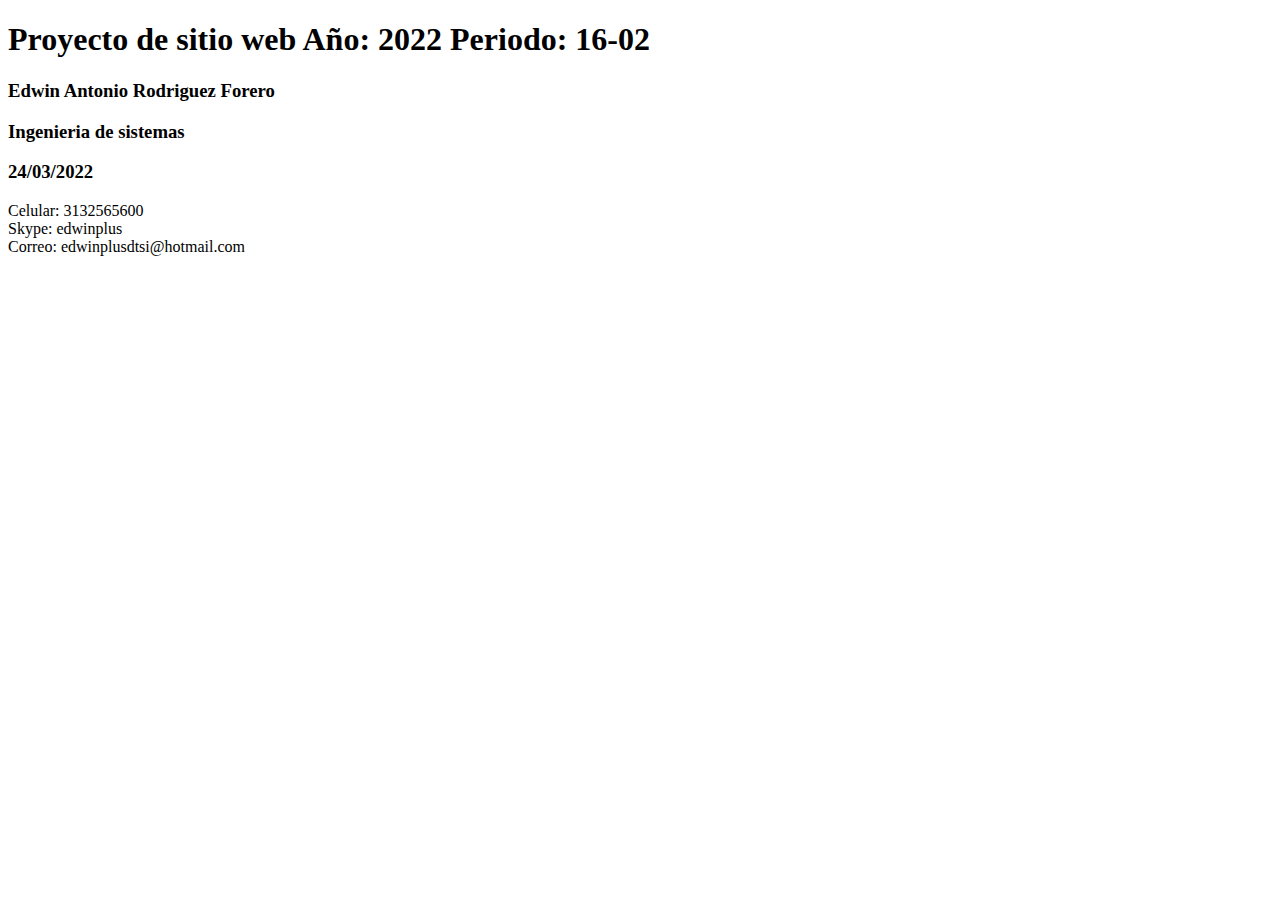
<file: Fase2/index.html>
<!DOCTYPE html>
<html lang="en">
<head>
    <meta charset="UTF-8">
    <meta http-equiv="X-UA-Compatible" content="IE=edge">
    <meta name="viewport" content="width=device-width, initial-scale=1.0">
    <title>Document</title>
</head>
<body>
    <h1>
        Proyecto de sitio web Año: 2022 Periodo: 16-02 
    </h1>

    <h3>
        Edwin Antonio Rodriguez Forero  
    </h3>
   
    <h3>
        Ingenieria de sistemas
    </h3>
    <h3>
        24/03/2022  
    </h3>
    <p>
        Celular: 3132565600 <br>

        Skype: edwinplus <br>

        Correo: edwinplusdtsi@hotmail.com <br>
    </p>
</body>
</html>
</file>
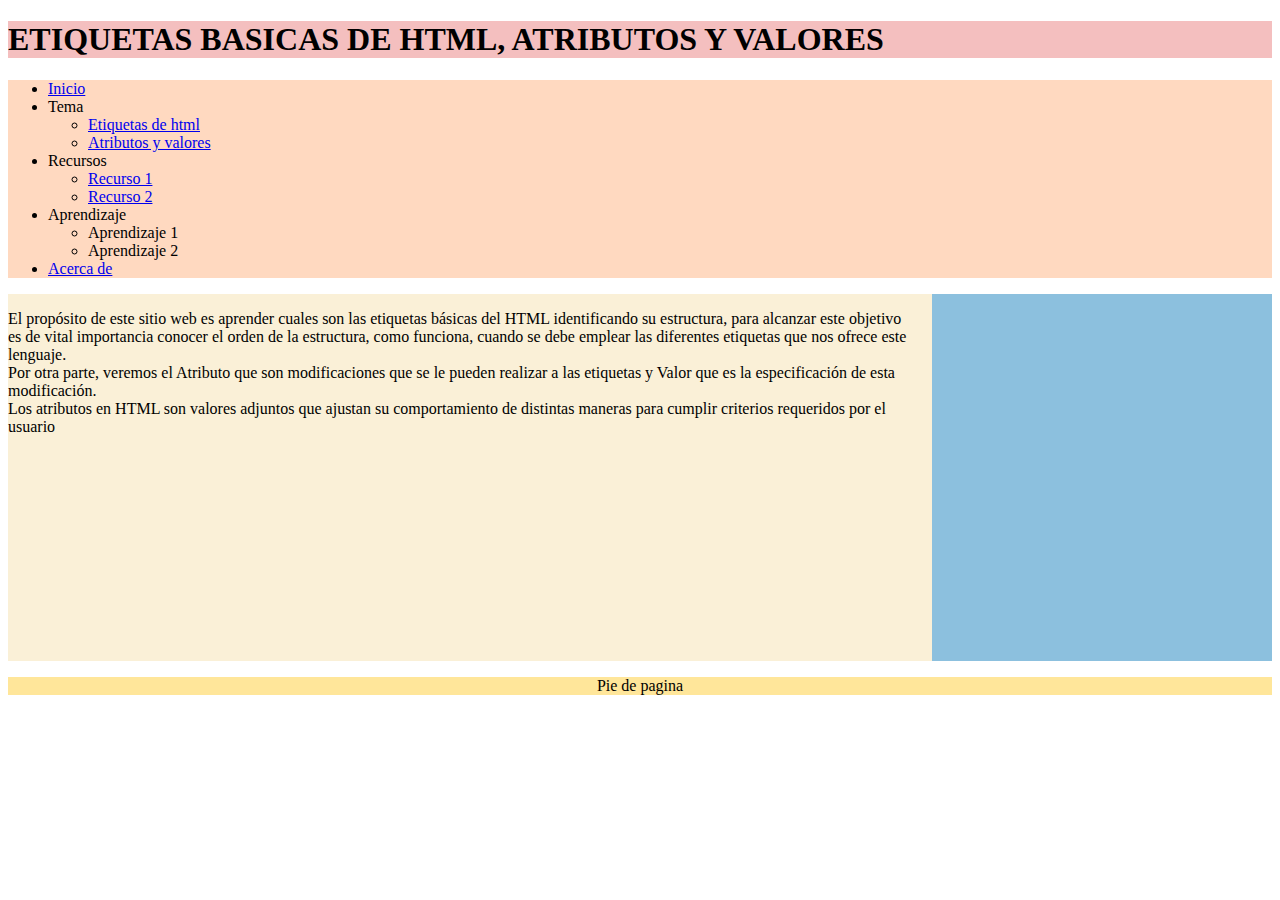
<file: Fase3/index.html>
<!DOCTYPE html>
<html lang="en">

<head>
    <meta charset="UTF-8">
    <meta http-equiv="X-UA-Compatible" content="IE=edge">
    <meta name="viewport" content="width=device-width, initial-scale=1.0">
    <title>Document</title>
    <link rel="stylesheet" href="css/estilos.css">
</head>

<body>
    <header>
        <h1>
            ETIQUETAS BASICAS DE HTML, ATRIBUTOS Y VALORES
        </h1>
    </header>
    <nav>
        <ul>
            <li><a href="index.html">Inicio</a></li>
            <li>Tema
                <ul>
                    <li><a href="tema1.html">Etiquetas de html</a></li>
                    <li><a href="tema2.html">Atributos y valores</a></li>
                </ul>
            </li>
            <li>Recursos
                <ul>
                    <li><a href="recurso1.html">Recurso 1</a></li>
                    <li><a href="recurso2.html">Recurso 2</a> </li>

                </ul>

            </li>
            <li>Aprendizaje</li>
            <ul>
                <li>Aprendizaje 1</li>
                <li>Aprendizaje 2</li>
            </ul>
            <li><a href="autor.html">Acerca de</a></li>
        </ul>
    </nav>
    <main>
        <section>
            <article>
                <p>
                    El propósito de este sitio web es aprender cuales son las etiquetas
                    básicas del HTML identificando su estructura, para alcanzar este objetivo<br>
                    es de vital importancia conocer el orden de la estructura, como funciona,
                    cuando se debe emplear las diferentes etiquetas que nos ofrece este lenguaje.<br>
                    Por otra parte, veremos el Atributo que son modificaciones que se le pueden
                    realizar a las etiquetas y Valor que es la especificación de esta modificación. <br>
                    Los atributos en HTML son valores adjuntos que ajustan
                    su comportamiento de distintas maneras para cumplir criterios
                    requeridos por el usuario


                </p>
            </article>
            <p>

            </p>
            <article>

            </article>
        </section>
        <aside>
            <p><iframe
                    src="https://www.facebook.com/plugins/page.php?href=https%3A%2F%2Fwww.facebook.com%2FUniversidadUNAD%2F&tabs=timeline&width=340&height=331&small_header=false&adapt_container_width=true&hide_cover=false&show_facepile=true&appId"
                    width="340" height="331" style="border:none;overflow:hidden" scrolling="no" frameborder="0"
                    allowfullscreen="true"
                    allow="autoplay; clipboard-write; encrypted-media; picture-in-picture; web-share"></iframe></p>
        </aside>
    </main>
    <footer>
        <p>Pie de pagina</p>
    </footer>
</body>

</html>
</file>
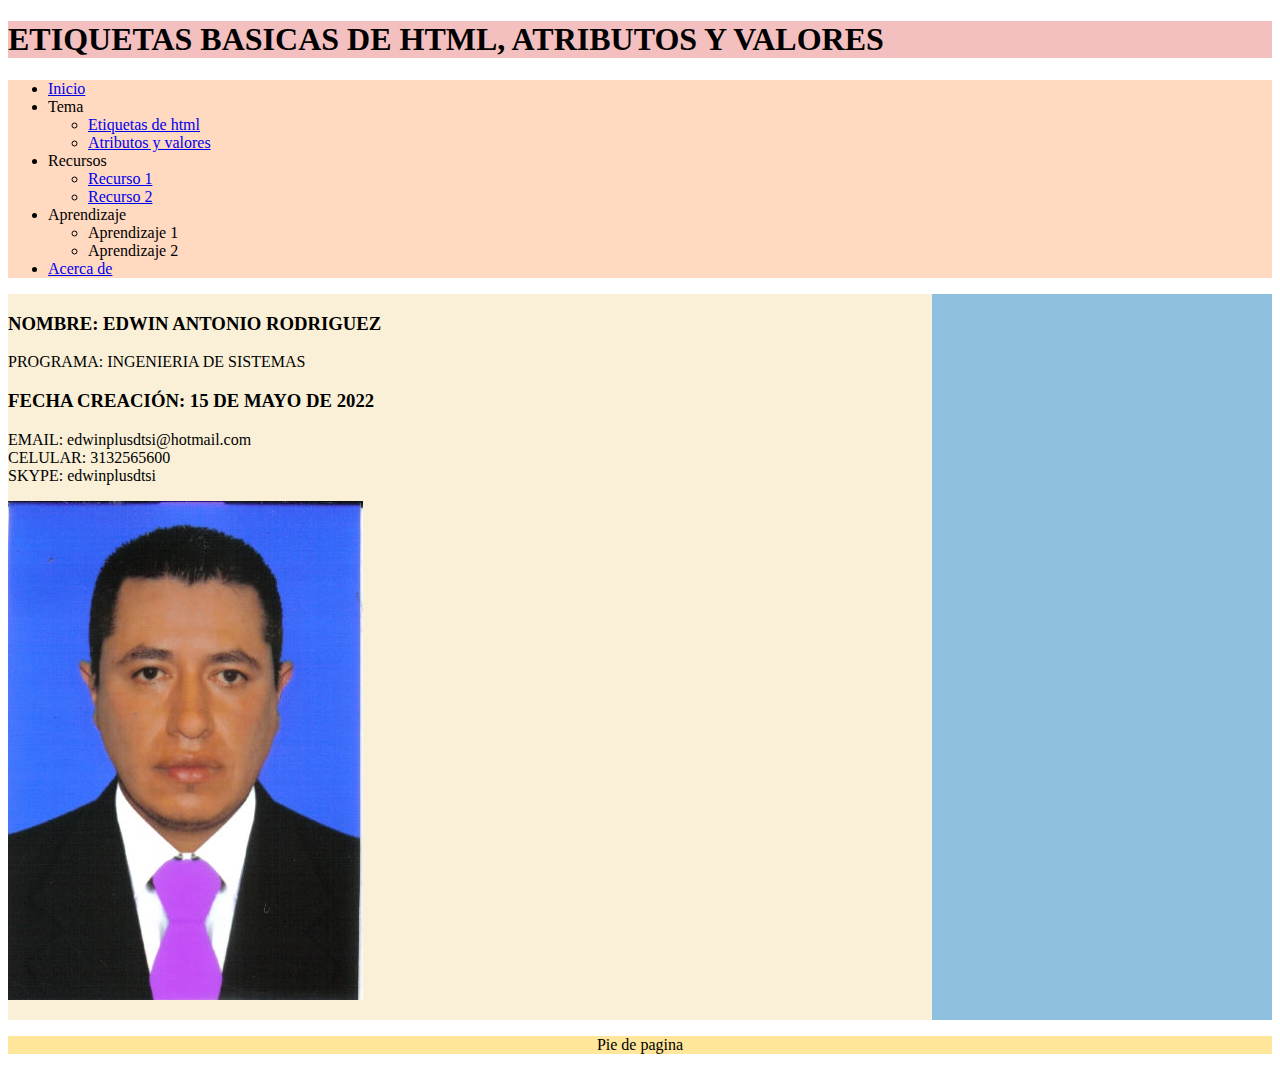
<file: Fase3/autor.html>
<!DOCTYPE html>
<html lang="en">

<head>
    <meta charset="UTF-8">
    <meta http-equiv="X-UA-Compatible" content="IE=edge">
    <meta name="viewport" content="width=device-width, initial-scale=1.0">
    <title>Document</title>
    <link rel="stylesheet" href="css/estilos.css">
</head>

<body>
    <header>
        <h1>
            ETIQUETAS BASICAS DE HTML, ATRIBUTOS Y VALORES
        </h1>
    </header>
    <nav>
        <ul>
            <li><a href="index.html">Inicio</a></li>
            <li>Tema
                <ul>
                    <li><a href="tema1.html">Etiquetas de html</a></li>
                    <li><a href="tema2.html">Atributos y valores</a></li>
                </ul>
            </li>
            <li>Recursos
                <ul>
                    <li><a href="recurso1.html">Recurso 1</a></li>
                    <li><a href="recurso2.html">Recurso 2</a> </li>

                </ul>

            </li>
            <li>Aprendizaje</li>
            <ul>
                <li>Aprendizaje 1</li>
                <li>Aprendizaje 2</li>
            </ul>
            <li><a href="autor.html">Acerca de</a></li>
        </ul>
    </nav>
    <main>
        <section>
            <article>
                <p>
                <h3>NOMBRE: EDWIN ANTONIO RODRIGUEZ</h3>
                </h3>PROGRAMA: INGENIERIA DE SISTEMAS</h3>
                <h3>FECHA CREACIÓN: 15 DE MAYO DE 2022</h3>
                <P> EMAIL: edwinplusdtsi@hotmail.com<br>
                    CELULAR: 3132565600<br>
                    SKYPE: edwinplusdtsi<br>
                </p>
            </article>
            <p>
                <img src="img/edwin.jpg" alt="">
            </p>
            <article>

            </article>
        </section>
        <aside>
            <p><iframe
                    src="https://www.facebook.com/plugins/page.php?href=https%3A%2F%2Fwww.facebook.com%2FUniversidadUNAD%2F&tabs=timeline&width=340&height=331&small_header=false&adapt_container_width=true&hide_cover=false&show_facepile=true&appId"
                    width="340" height="331" style="border:none;overflow:hidden" scrolling="no" frameborder="0"
                    allowfullscreen="true"
                    allow="autoplay; clipboard-write; encrypted-media; picture-in-picture; web-share"></iframe></p>
        </aside>
    </main>
    <footer>
        <p>Pie de pagina</p>
    </footer>
</body>

</html>
</file>
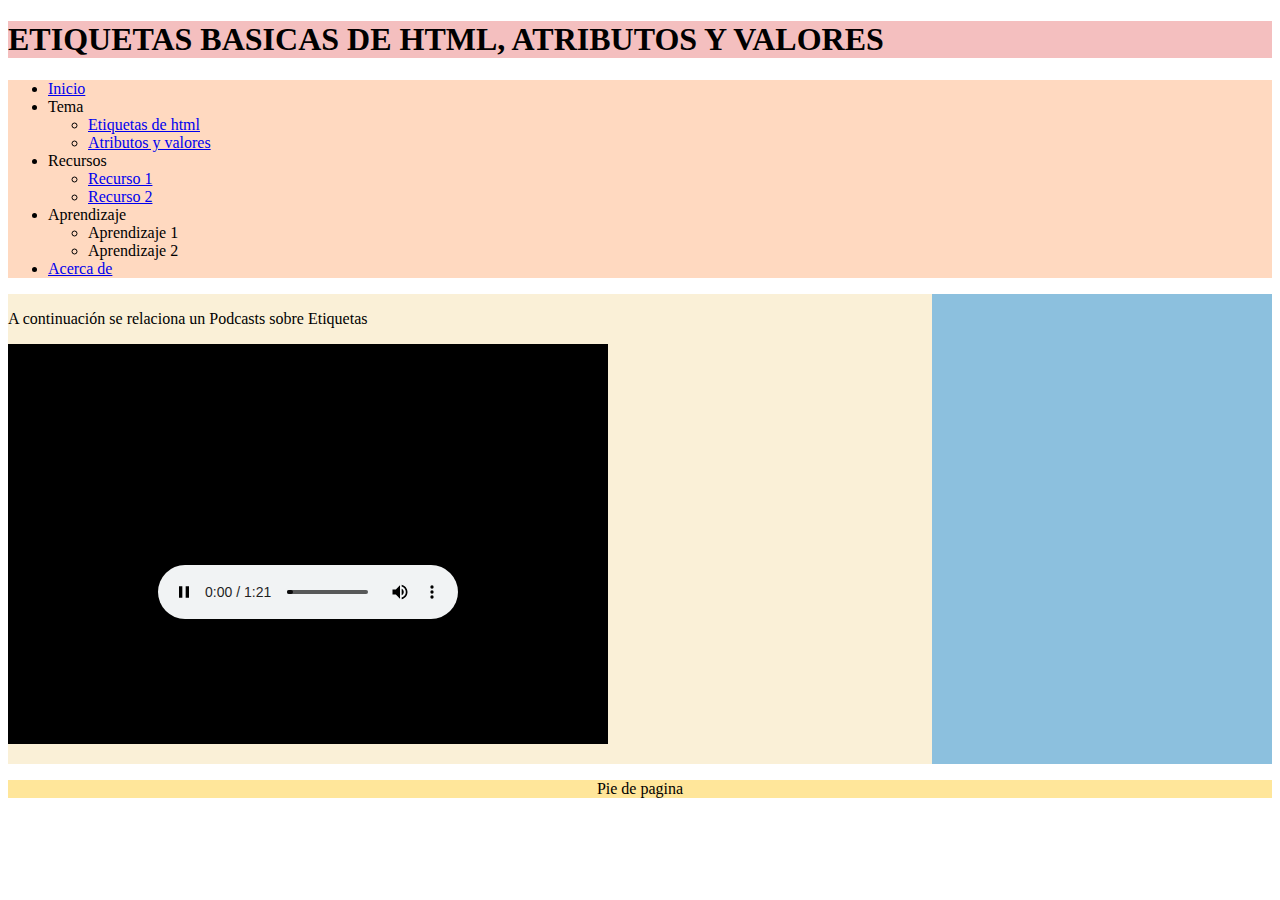
<file: Fase3/recurso1.html>
<!DOCTYPE html>
<html lang="en">

<head>
    <meta charset="UTF-8">
    <meta http-equiv="X-UA-Compatible" content="IE=edge">
    <meta name="viewport" content="width=device-width, initial-scale=1.0">
    <title>Document</title>
    <link rel="stylesheet" href="css/estilos.css">
</head>

<body>
    <header>
        <h1>
            ETIQUETAS BASICAS DE HTML, ATRIBUTOS Y VALORES
        </h1>
    </header>
    <nav>
        <ul>
            <li><a href="index.html">Inicio</a></li>
            <li>Tema
                <ul>
                    <li><a href="tema1.html">Etiquetas de html</a></li>
                    <li><a href="tema2.html">Atributos y valores</a></li>
                </ul>
            </li>
            <li>Recursos
                <ul>
                    <li><a href="recurso1.html">Recurso 1</a></li>
                    <li><a href="recurso2.html">Recurso 2</a> </li>

                </ul>

            </li>
            <li>Aprendizaje</li>
            <ul>
                <li>Aprendizaje 1</li>
                <li>Aprendizaje 2</li>
            </ul>
            <li><a href="autor.html">Acerca de</a></li>
        </ul>
    </nav>
    <main>
        <section>
            <article>
                <p>
                 A continuación se relaciona un Podcasts sobre Etiquetas
                </p>
            </article>
            <p>
            <iframe width="600" height="400" src="audios/etiquetas.m4a" frameborder="0"></iframe>
            </p>
            <article>

            </article>
        </section>
        <aside>
            <p><iframe
                    src="https://www.facebook.com/plugins/page.php?href=https%3A%2F%2Fwww.facebook.com%2FUniversidadUNAD%2F&tabs=timeline&width=340&height=331&small_header=false&adapt_container_width=true&hide_cover=false&show_facepile=true&appId"
                    width="340" height="331" style="border:none;overflow:hidden" scrolling="no" frameborder="0"
                    allowfullscreen="true"
                    allow="autoplay; clipboard-write; encrypted-media; picture-in-picture; web-share"></iframe></p>
        </aside>
    </main>
    <footer>
        <p>Pie de pagina</p>
    </footer>
</body>

</html>
</file>
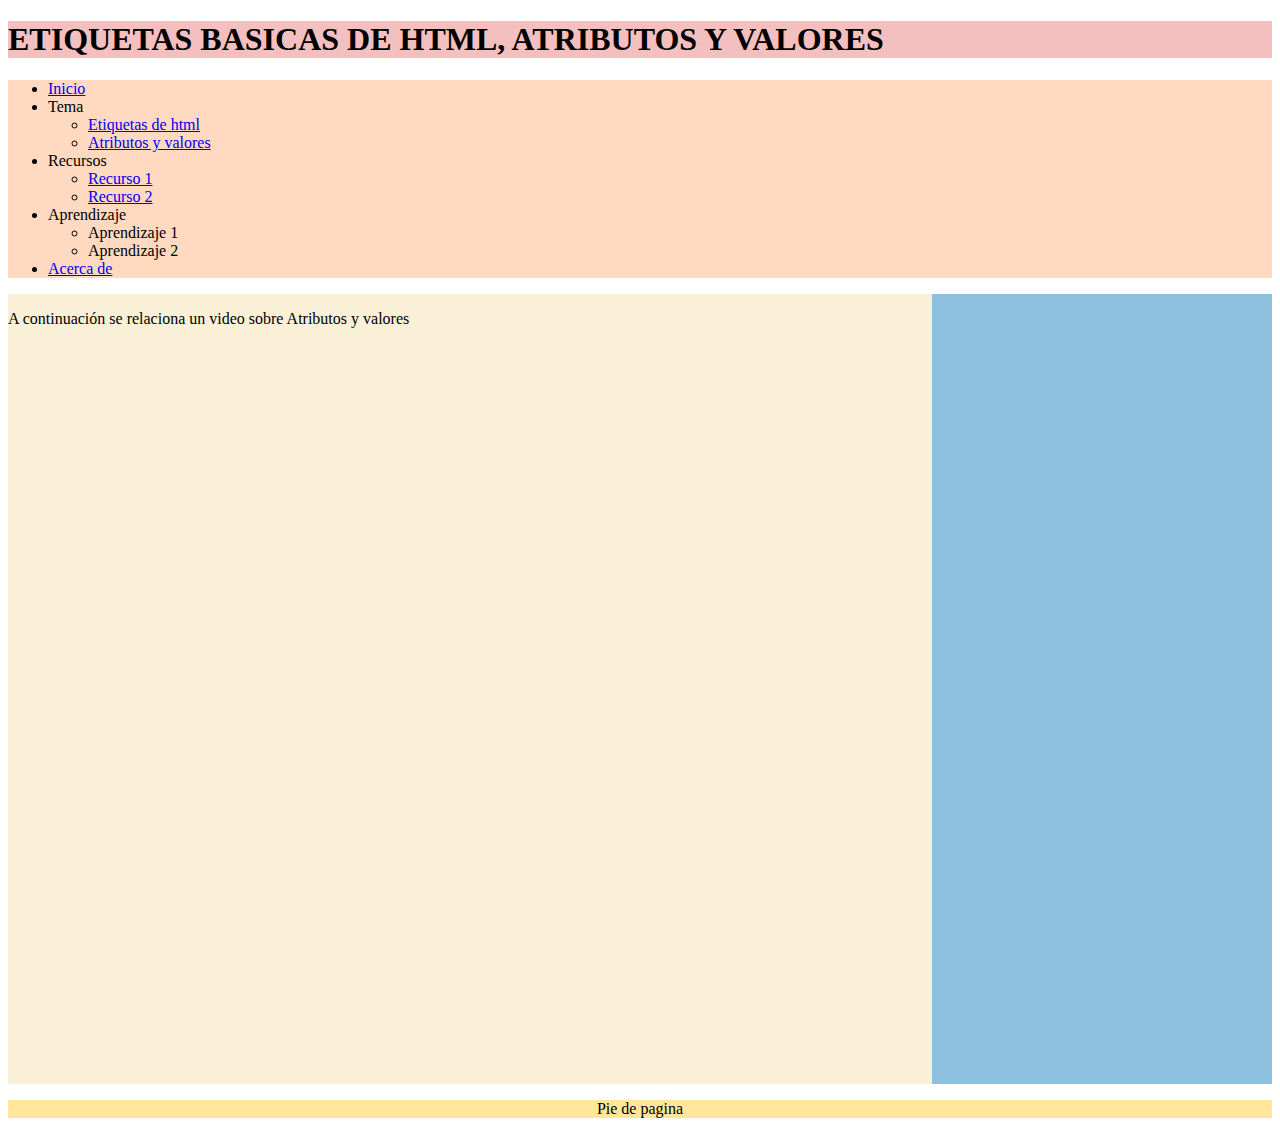
<file: Fase3/recurso2.html>
<!DOCTYPE html>
<html lang="en">

<head>
    <meta charset="UTF-8">
    <meta http-equiv="X-UA-Compatible" content="IE=edge">
    <meta name="viewport" content="width=device-width, initial-scale=1.0">
    <title>Document</title>
    <link rel="stylesheet" href="css/estilos.css">
</head>

<body>
    <header>
        <h1>
            ETIQUETAS BASICAS DE HTML, ATRIBUTOS Y VALORES
        </h1>
    </header>
    <nav>
        <ul>
            <li><a href="index.html">Inicio</a></li>
            <li>Tema
                <ul>
                    <li><a href="tema1.html">Etiquetas de html</a></li>
                    <li><a href="tema2.html">Atributos y valores</a></li>
                </ul>
            </li>
            <li>Recursos
                <ul>
                    <li><a href="recurso1.html">Recurso 1</a></li>
                    <li><a href="recurso2.html">Recurso 2</a> </li>

                </ul>

            </li>
            <li>Aprendizaje</li>
            <ul>
                <li>Aprendizaje 1</li>
                <li>Aprendizaje 2</li>
            </ul>
            <li><a href="autor.html">Acerca de</a></li>
        </ul>
    </nav>
    <main>
        <section>
            <article>
                <p>
                    A continuación se relaciona un video sobre Atributos y valores
                </p>
            </article>
            <p>
                <iframe width="1280" height="720" src="https://www.youtube.com/embed/Omv4U-qnBts" title="YouTube video player" frameborder="0" allow="accelerometer; autoplay; clipboard-write; encrypted-media; gyroscope; picture-in-picture" allowfullscreen></iframe>
            </p>
            <article>

            </article>
        </section>
        <aside>
            <p><iframe
                    src="https://www.facebook.com/plugins/page.php?href=https%3A%2F%2Fwww.facebook.com%2FUniversidadUNAD%2F&tabs=timeline&width=340&height=331&small_header=false&adapt_container_width=true&hide_cover=false&show_facepile=true&appId"
                    width="340" height="331" style="border:none;overflow:hidden" scrolling="no" frameborder="0"
                    allowfullscreen="true"
                    allow="autoplay; clipboard-write; encrypted-media; picture-in-picture; web-share"></iframe></p>
        </aside>
    </main>
    <footer>
        <p>Pie de pagina</p>
    </footer>
</body>

</html>
</file>
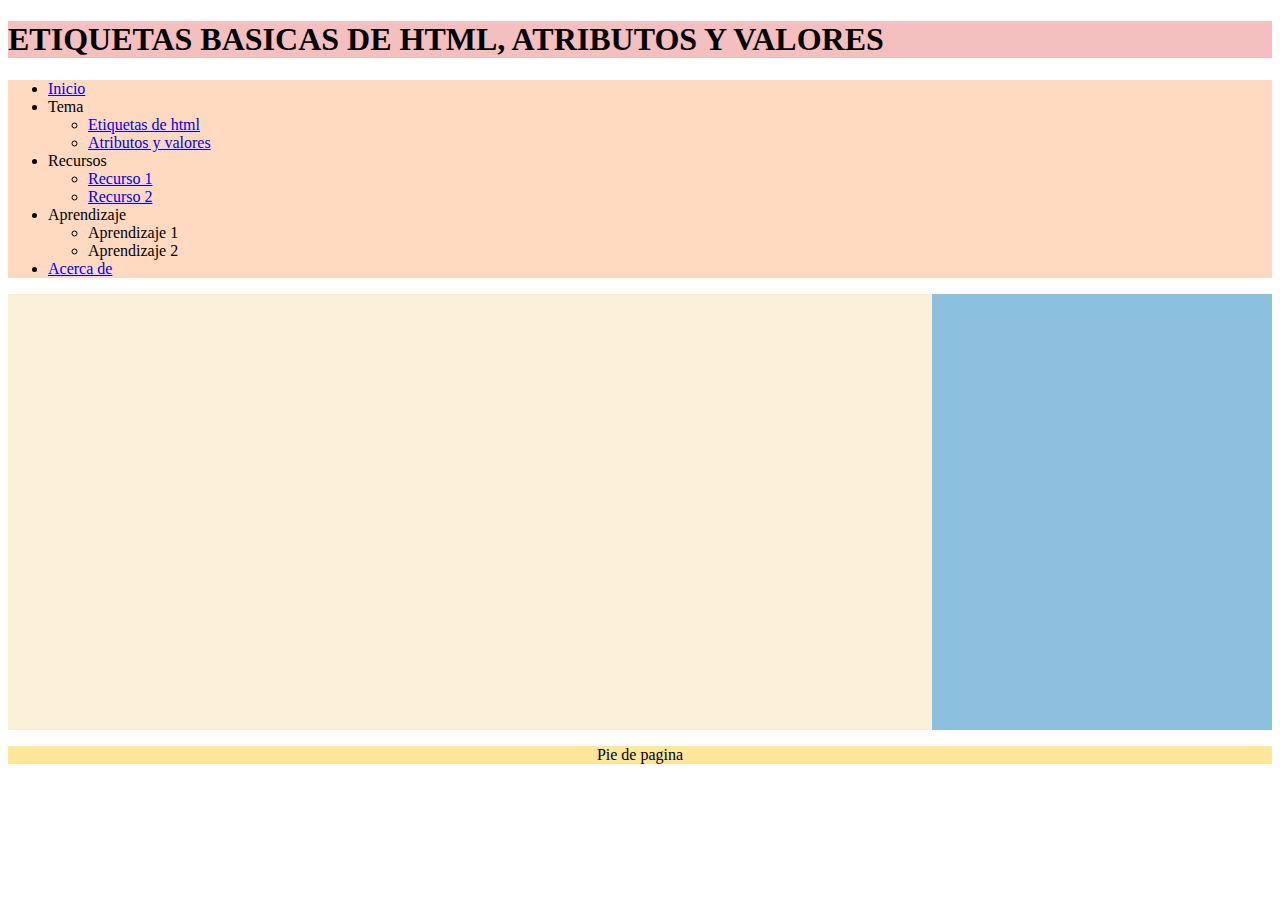
<file: Fase3/tema1.html>
<!DOCTYPE html>
<html lang="en">

<head>
    <meta charset="UTF-8">
    <meta http-equiv="X-UA-Compatible" content="IE=edge">
    <meta name="viewport" content="width=device-width, initial-scale=1.0">
    <title>Document</title>
    <link rel="stylesheet" href="css/estilos.css">
</head>

<body>
    <header>
        <h1>
            ETIQUETAS BASICAS DE HTML, ATRIBUTOS Y VALORES
        </h1>
    </header>
    <nav>
        <ul>
            <li><a href="index.html">Inicio</a></li>
            <li>Tema
                <ul>
                    <li><a href="tema1.html">Etiquetas de html</a></li>
                    <li><a href="tema2.html">Atributos y valores</a></li>
                </ul>
            </li>
            <li>Recursos
                <ul>
                    <li><a href="recurso1.html">Recurso 1</a></li>
                    <li><a href="recurso2.html">Recurso 2</a> </li>

                </ul>

            </li>
            <li>Aprendizaje</li>
            <ul>
                <li>Aprendizaje 1</li>
                <li>Aprendizaje 2</li>
            </ul>
            <li><a href="autor.html">Acerca de</a></li>
        </ul>
    </nav>
    <main>
        <section>
            <article>
                <p>

                </p>
            </article>
            <p>
              <iframe src="pdf/Etiquetas.pdf" frameborder="0" width="600" height="400"></iframe>
            </p>
            <article>

            </article>
        </section>
        <aside>
            <p><iframe
                    src="https://www.facebook.com/plugins/page.php?href=https%3A%2F%2Fwww.facebook.com%2FUniversidadUNAD%2F&tabs=timeline&width=340&height=331&small_header=false&adapt_container_width=true&hide_cover=false&show_facepile=true&appId"
                    width="340" height="331" style="border:none;overflow:hidden" scrolling="no" frameborder="0"
                    allowfullscreen="true"
                    allow="autoplay; clipboard-write; encrypted-media; picture-in-picture; web-share"></iframe></p>
        </aside>
    </main>
    <footer>
        <p>Pie de pagina</p>
    </footer>
</body>

</html>
</file>
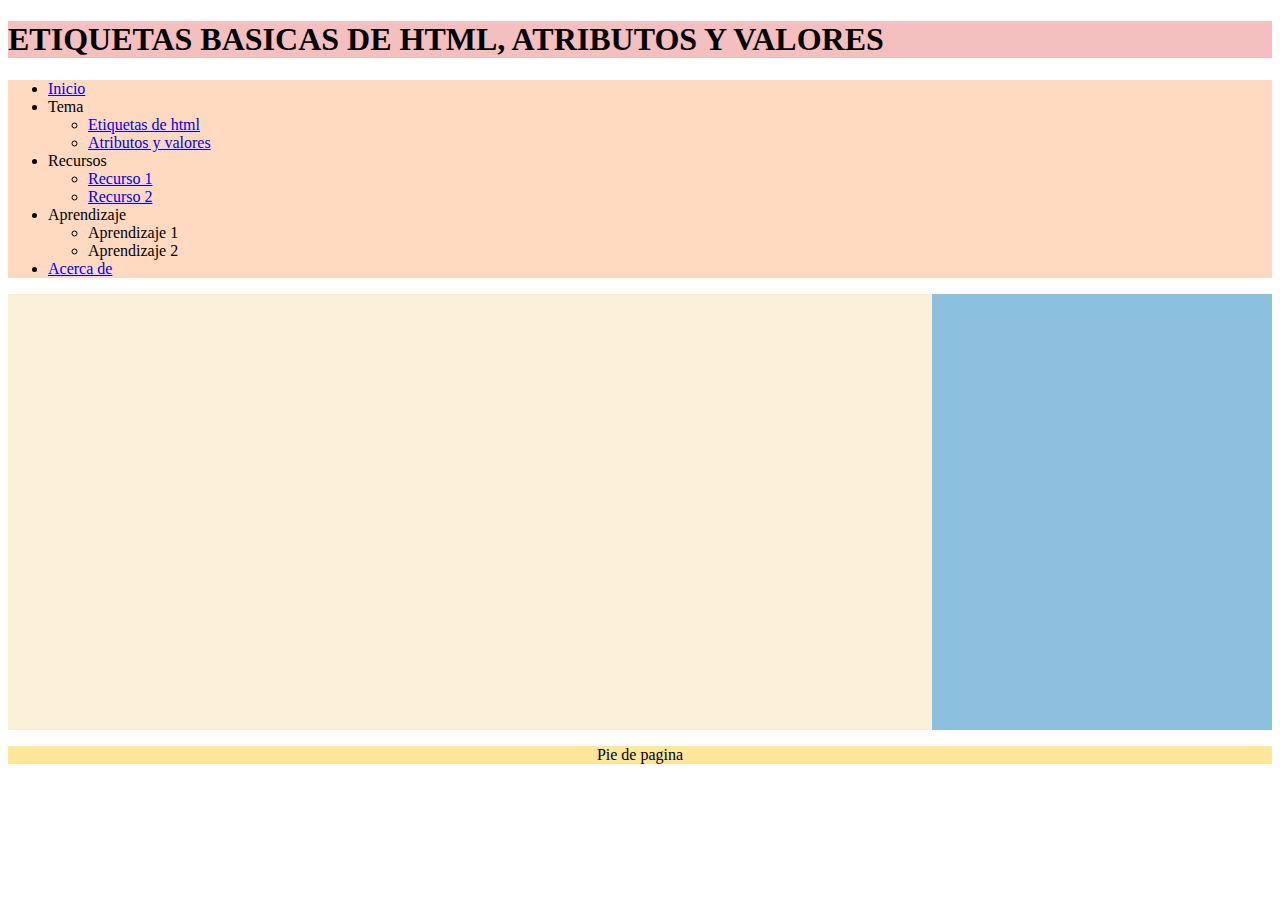
<file: Fase3/tema2.html>
<!DOCTYPE html>
<html lang="en">

<head>
    <meta charset="UTF-8">
    <meta http-equiv="X-UA-Compatible" content="IE=edge">
    <meta name="viewport" content="width=device-width, initial-scale=1.0">
    <title>Document</title>
    <link rel="stylesheet" href="css/estilos.css">
</head>

<body>
    <header>
        <h1>
            ETIQUETAS BASICAS DE HTML, ATRIBUTOS Y VALORES
        </h1>
    </header>
    <nav>
        <ul>
            <li><a href="index.html">Inicio</a></li>
            <li>Tema
                <ul>
                    <li><a href="tema1.html">Etiquetas de html</a></li>
                    <li><a href="tema2.html">Atributos y valores</a></li>
                </ul>
            </li>
            <li>Recursos
                <ul>
                    <li><a href="recurso1.html">Recurso 1</a></li>
                    <li><a href="recurso2.html">Recurso 2</a> </li>

                </ul>

            </li>
            <li>Aprendizaje</li>
            <ul>
                <li>Aprendizaje 1</li>
                <li>Aprendizaje 2</li>
            </ul>
            <li><a href="autor.html">Acerca de</a></li>
        </ul>
    </nav>
    <main>
        <section>
            <article>
                <p>

                </p>
            </article>
            <p>
                <iframe src="pdf/Atributos y Valores.pdf" frameborder="0" width="600" height="400"></iframe>
            </p>
            <article>

            </article>
        </section>
        <aside>
            <p><iframe
                    src="https://www.facebook.com/plugins/page.php?href=https%3A%2F%2Fwww.facebook.com%2FUniversidadUNAD%2F&tabs=timeline&width=340&height=331&small_header=false&adapt_container_width=true&hide_cover=false&show_facepile=true&appId"
                    width="340" height="331" style="border:none;overflow:hidden" scrolling="no" frameborder="0"
                    allowfullscreen="true"
                    allow="autoplay; clipboard-write; encrypted-media; picture-in-picture; web-share"></iframe></p>
        </aside>
    </main>
    <footer>
        <p>Pie de pagina</p>
    </footer>
</body>

</html>
</file>
<file: Fase3/css/estilos.css>
header{
background: #F4BFBF;
}
nav{
    background: #FFD9C0;  
}
section{
    background: #FAF0D7; 
    grid-column: 1/4;
}
aside{
    background: #8CC0DE; 
    grid-column: 4/5;
}
footer{
    background: #FFE69A; 
    text-align: center;
}
main{
    display:grid;
    grid-template-columns: 1fr 1fr 1fr 1fr;
}
</file>
